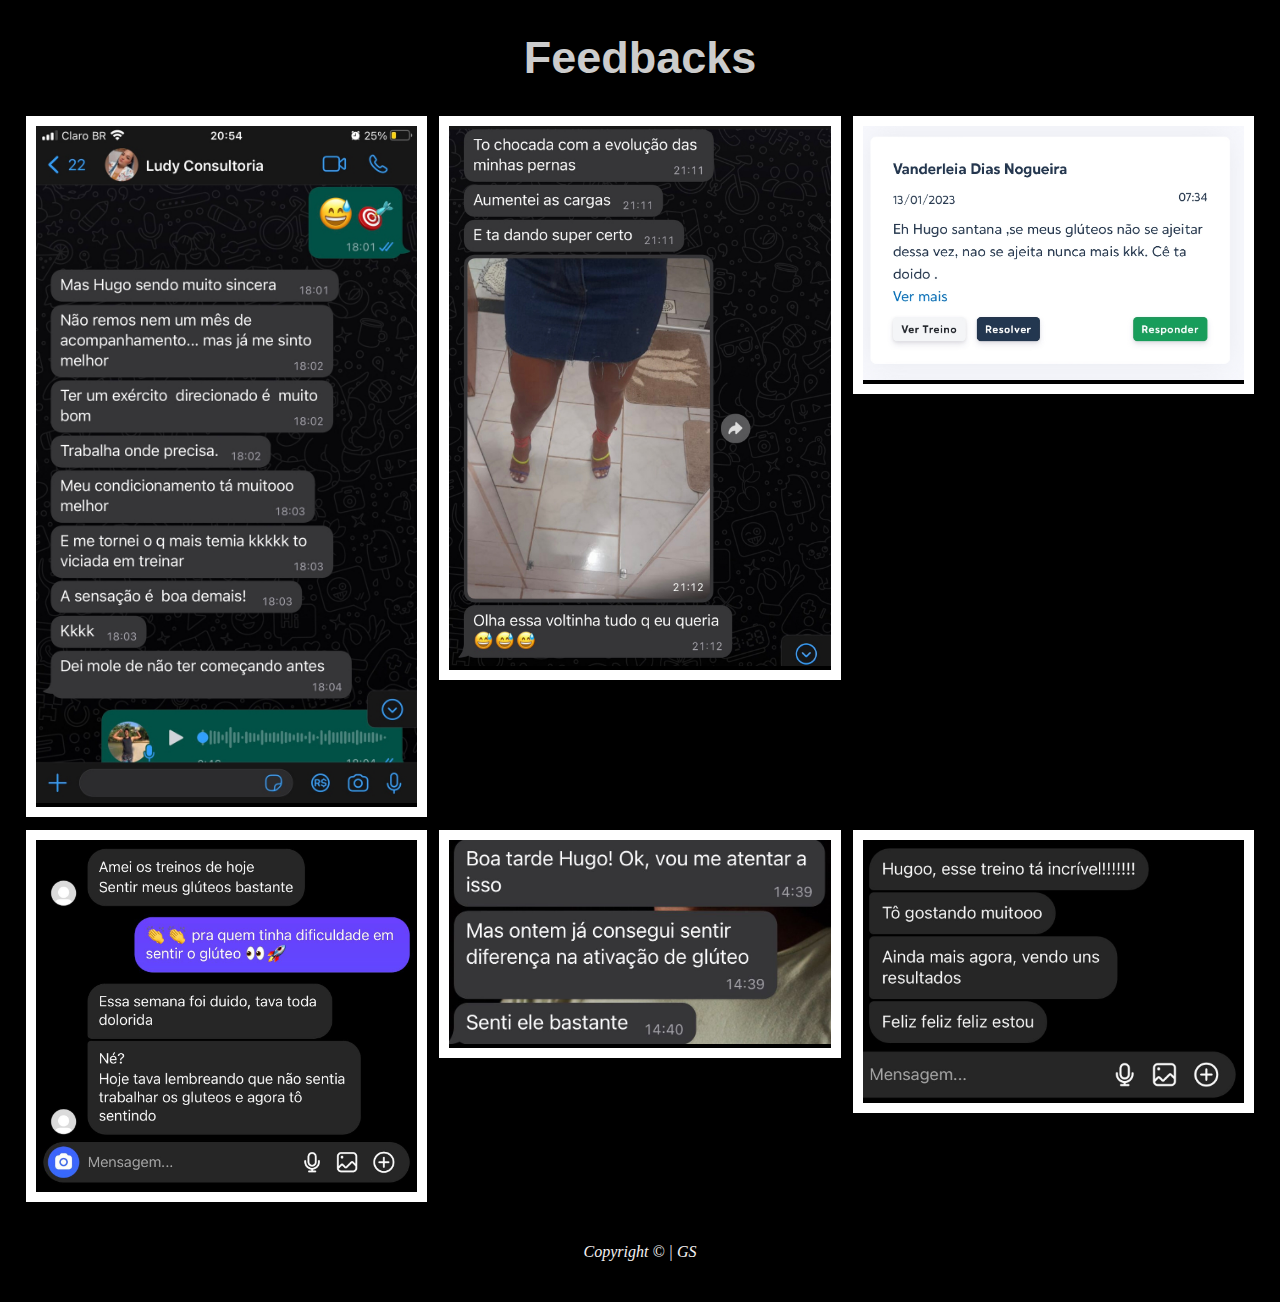
<file: feedback.html>
<!DOCTYPE html>
<html lang="pt-br">
<head>
    <meta charset="UTF-8">
    <meta http-equiv="X-UA-Compatible" content="IE=edge">
    <meta name="viewport" content="width=device-width, initial-scale=1.0">
    <link rel="icon" type="image/jpg" sizes="180x180" href="img/lg.jpg">
    <link href="css/feeds.css" type="text/css" rel="stylesheet"/>
    <title>Feedbacks</title>
</head>
<body>
    <header>
        <div class="titulo">
            <h1>Feedbacks</h1>
        </div>
    </header>
    <main>
    <div class="container">
        <a href="img/feed1.jpeg" class="galeria" id="ft1">
            <img src="img/feed1.jpeg" alt="evolução">
        </a>
        <a href="img/feed2.jpeg" class="galeria" id="ft1">
            <img src="img/feed2.jpeg" alt="evolução">
        </a>
        <a href="img/feed3.jpeg" class="galeria" id="ft1">
            <img src="img/feed3.jpeg" alt="evolução">
        </a>
        <a href="img/feed12.jpeg" class="galeria" id="ft1">
            <img src="img/feed12.jpeg" alt="evolução">
        </a>
        <a href="img/feed15.jpeg" class="galeria" id="ft1">
            <img src="img/feed15.jpeg" alt="evolução">
        </a>
        <a href="img/feed14.jpeg" class="galeria" id="ft1">
            <img src="img/feed14.jpeg" alt="evolução">
        </a>
    </div>
    </main>
    <footer>
        <span> Copyright &copy; | GS</span>
    </footer>
</body>
</html>
</file>
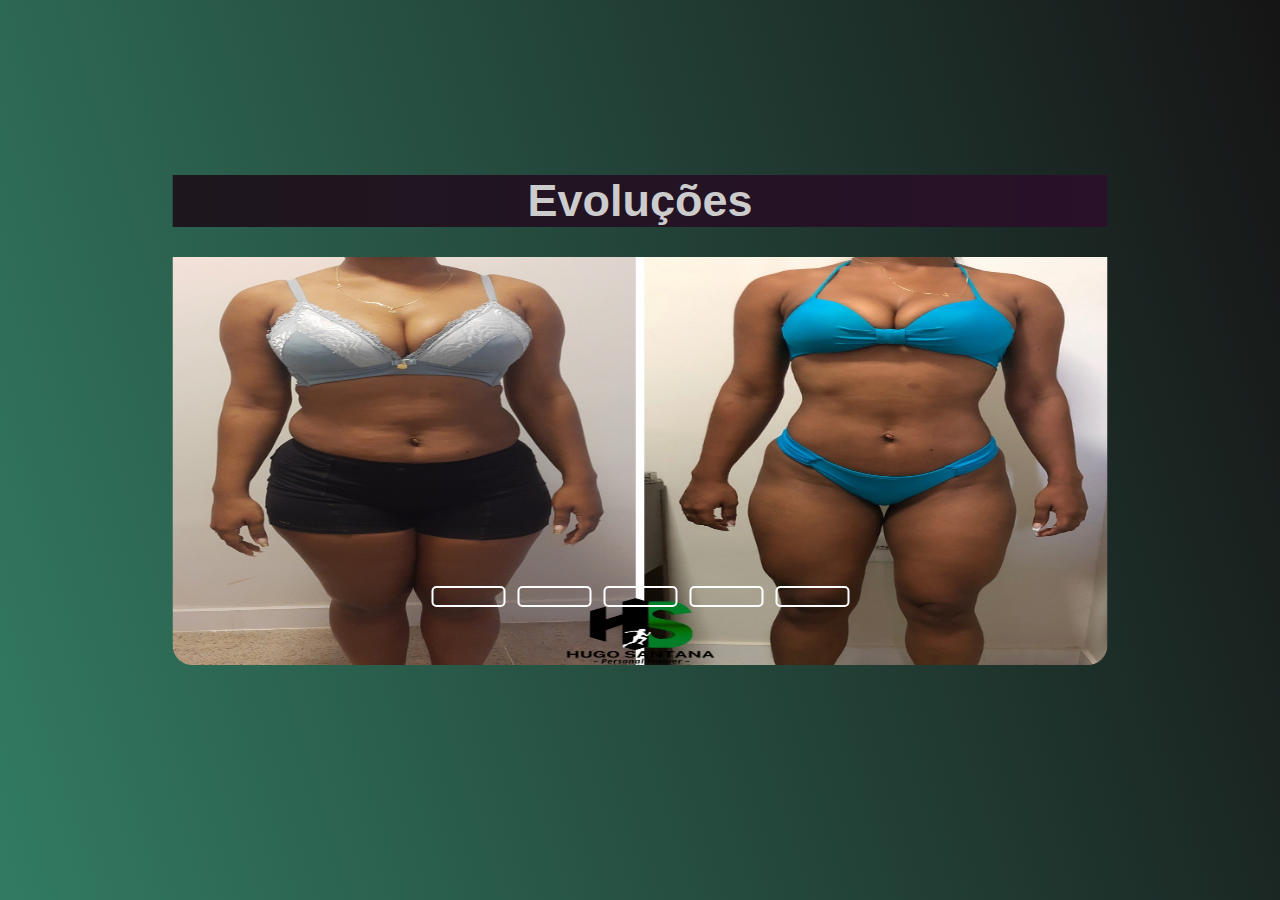
<file: transformacao.html>
<!DOCTYPE html>
<html lang="pt-br">
<head>
    <meta charset="UTF-8">
    <meta http-equiv="X-UA-Compatible" content="IE=edge">
    <meta name="viewport" content="width=device-width, initial-scale=1.0">
    <link rel="icon" type="image/jpg" sizes="180x180" href="img/lg.jpg">
    <link rel="stylesheet" href="css/transform.css">
    <title>Evoluções</title>
</head>
<body>
    <div class="container">
        <div class="titulo"><h1>Evoluções</h1><a href="index.html"></a></div>
        <div class="slides">
            <input type="radio" name="slide" id="slide1" checked>
            <input type="radio" name="slide" id="slide2">
            <input type="radio" name="slide" id="slide3">
            <input type="radio" name="slide" id="slide4">
            <input type="radio" name="slide" id="slide5">

            <div class="slide s1">
                <img src="img/t1.jpeg" alt="Evolução de aluno">
            </div>
            <div class="slide">
                <img src="img/t2.jpeg" alt="Evolução de aluno">
            </div>
            <div class="slide">
                <img src="img/t4.jpeg" alt="Evolução de aluno">
            </div>
            <div class="slide">
                <img src="img/t5.jpeg" alt="Evolução de aluno">
            </div>
            <div class="slide">
                <img src="img/t7.jpeg" alt="Evolução de aluno">
            </div>
        </div>
        <div class="navegacao">
            <label class="barra" for="slide1"></label>
            <label class="barra" for="slide2"></label>
            <label class="barra" for="slide3"></label>
            <label class="barra" for="slide4"></label>
            <label class="barra" for="slide5"></label>
        </div>
    </div>
    
</body>
</html>
</file>
<file: css/feeds.css>
*{
    margin: 0;
    padding: 0;
    box-sizing: border-box;
}
body{
    background-color: #000;
}
.titulo h1{
    font-family:'Gill Sans', 'Gill Sans MT', Calibri, 'Trebuchet MS', sans-serif;
    text-align: center;
    font-size: 45px;
    color: #ccc;
    margin: 2rem;
}
.titulo{
    background-color: #000;
}
.container{
    display: flex;
    flex-wrap: wrap;
    justify-content: space-evenly;
    gap: 1vw;
    padding: 0 2vw;
}

.galeria{
    width: 340px;
    height: 340px;
    border: 10px solid #FFF;
    box-shadow: 5px 5px 5px #0006;
    flex-grow: 1;
    transition: transform .5s linear;
}
.galeria img{
    width: 100%;
    height: 100%;
    object-fit: cover;
}
/*.galeria:hover{
    transform: scale(1.3);
}*/
footer{
    height: 100px;
    display: flex;
    justify-content: center;
    align-items: center;
    color: #f5f2f2;
    font-style: italic;
}
#ft1{
    height: 100%;
}
#ft1{
    object-fit: cover;
}
</file>
<file: css/transform.css>
body{
    margin: 0;
    padding: 0;
    height: 100vh;
    width: 100vw;
    background: linear-gradient(72deg, #327a62 1%, #161516 99%);
}

.container{
    height: 520px;
    width: 935px;
    border-radius: 20px;
    overflow: hidden;
    position: absolute;
    top: 45%;
    left: 50%;
    transform: translate(-50%, -50%);
}
.titulo h1{
    font-family:'Gill Sans', 'Gill Sans MT', Calibri, 'Trebuchet MS', sans-serif;
    text-align: center;
    font-size: 45px;
    color: #ccc;
}
.titulo{
    background: -webkit-linear-gradient(left, #1d161d 0%, #291129 100%);
    background: linear-gradient(to right, #1d161d 0%, #291129 100%);
}
.navegacao{
    position: absolute;
    bottom: 10%;
    left: 50%;
    transform: translate(-50%);
    display: flex;
}

.barra{
    width: 70px;
    height: 17px;
    border: 2px solid #fff;
    margin: 6px;
    border-radius: 5px;
    cursor: pointer;
    transition: .6s;
}
.barra:hover{
    background-color: #fff;
}
input{
    display: none;
}
.slides{
    display: flex;
    width: 500%;
    height: 100%;
}

.slide{
    width: 20%;
    transition: .6s;
}
.slide img{
    width: 100%;
    height: 90%;
}
#slide1:checked ~ .s1 {
    margin-left: 0;
}
#slide2:checked ~ .s1 {
    margin-left: -20%;
}
#slide3:checked ~ .s1 {
    margin-left: -40%;
}
#slide4:checked ~ .s1 {
    margin-left: -60%;
}
#slide5:checked ~ .s1 {
    margin-left: -80%;
}

@media screen and (max-width: 1024px) {
    .container{
        width: 735px;
    }
    
} 

@media screen and (max-width: 740px) {
    .container{
        width: 605px;
    }
    
} 

@media screen and (max-width: 440px) {
    .container{
        width: 305px;
    }
    .barra{
        width: 40px;
    }
    
}

@media screen and (max-width: 415px) {
    .container{
        width: 305px;
    }
    .barra{
        width: 40px;
    }
}
</file>
